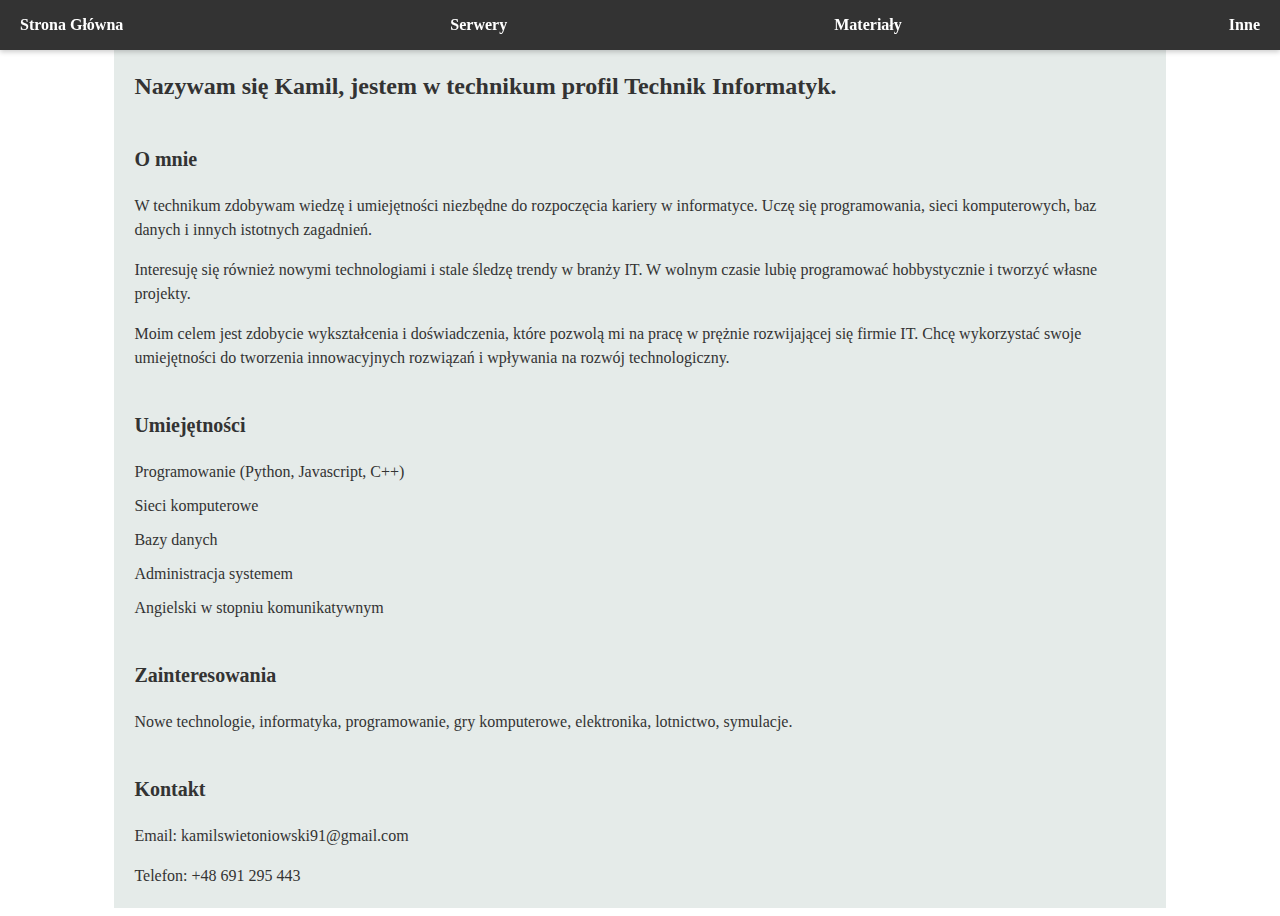
<file: index.html>
<!DOCTYPE html>
<html lang="pl">
<head>
  <meta charset="UTF-8">
  <meta name="viewport" content="width=device-width, initial-scale=1.0">
  <title>Informations - Womek</title>
  <link rel="stylesheet" href="style.css">
</head>
<body>
  <div id="menu1">
    <a href="index.html">Strona Główna</a>
    <a href="serwer.html">Serwery</a>
	<a href="materials.html">Materiały</a>
  	<a href="others.html">Inne</a>
  </div>
  <div id="site1">
	<br>
    <h1 id="main-heading">Nazywam się Kamil, jestem w technikum profil Technik Informatyk.</h1>
    <section id="about-me">
      <h2>O mnie</h2>
      <p>W technikum zdobywam wiedzę i umiejętności niezbędne do rozpoczęcia kariery w informatyce. Uczę się programowania, sieci komputerowych, baz danych i innych istotnych zagadnień.</p>
      <p>Interesuję się również nowymi technologiami i stale śledzę trendy w branży IT. W wolnym czasie lubię programować hobbystycznie i tworzyć własne projekty.</p>
      <p>Moim celem jest zdobycie wykształcenia i doświadczenia, które pozwolą mi na pracę w prężnie rozwijającej się firmie IT. Chcę wykorzystać swoje umiejętności do tworzenia innowacyjnych rozwiązań i wpływania na rozwój technologiczny.</p>
    </section>
    <section id="skills">
      <h2>Umiejętności</h2>
      <ul>
        <li>Programowanie (Python, Javascript, C++)</li>
        <li>Sieci komputerowe</li>
        <li>Bazy danych</li>
        <li>Administracja systemem</li>
        <li>Angielski w stopniu komunikatywnym</li>
      </ul>
    </section>
    <section id="interests">
      <h2>Zainteresowania</h2>
      <p>Nowe technologie, informatyka, programowanie, gry komputerowe, elektronika, lotnictwo, symulacje.</p>
    </section>
    <section id="contact">
      <h2>Kontakt</h2>
      <p>Email: kamilswietoniowski91@gmail.com</p>
      <p>Telefon: +48 691 295 443</p>
    </section>
  </div>
  <script src="script.js"></script>
</body>
</html>
</file>
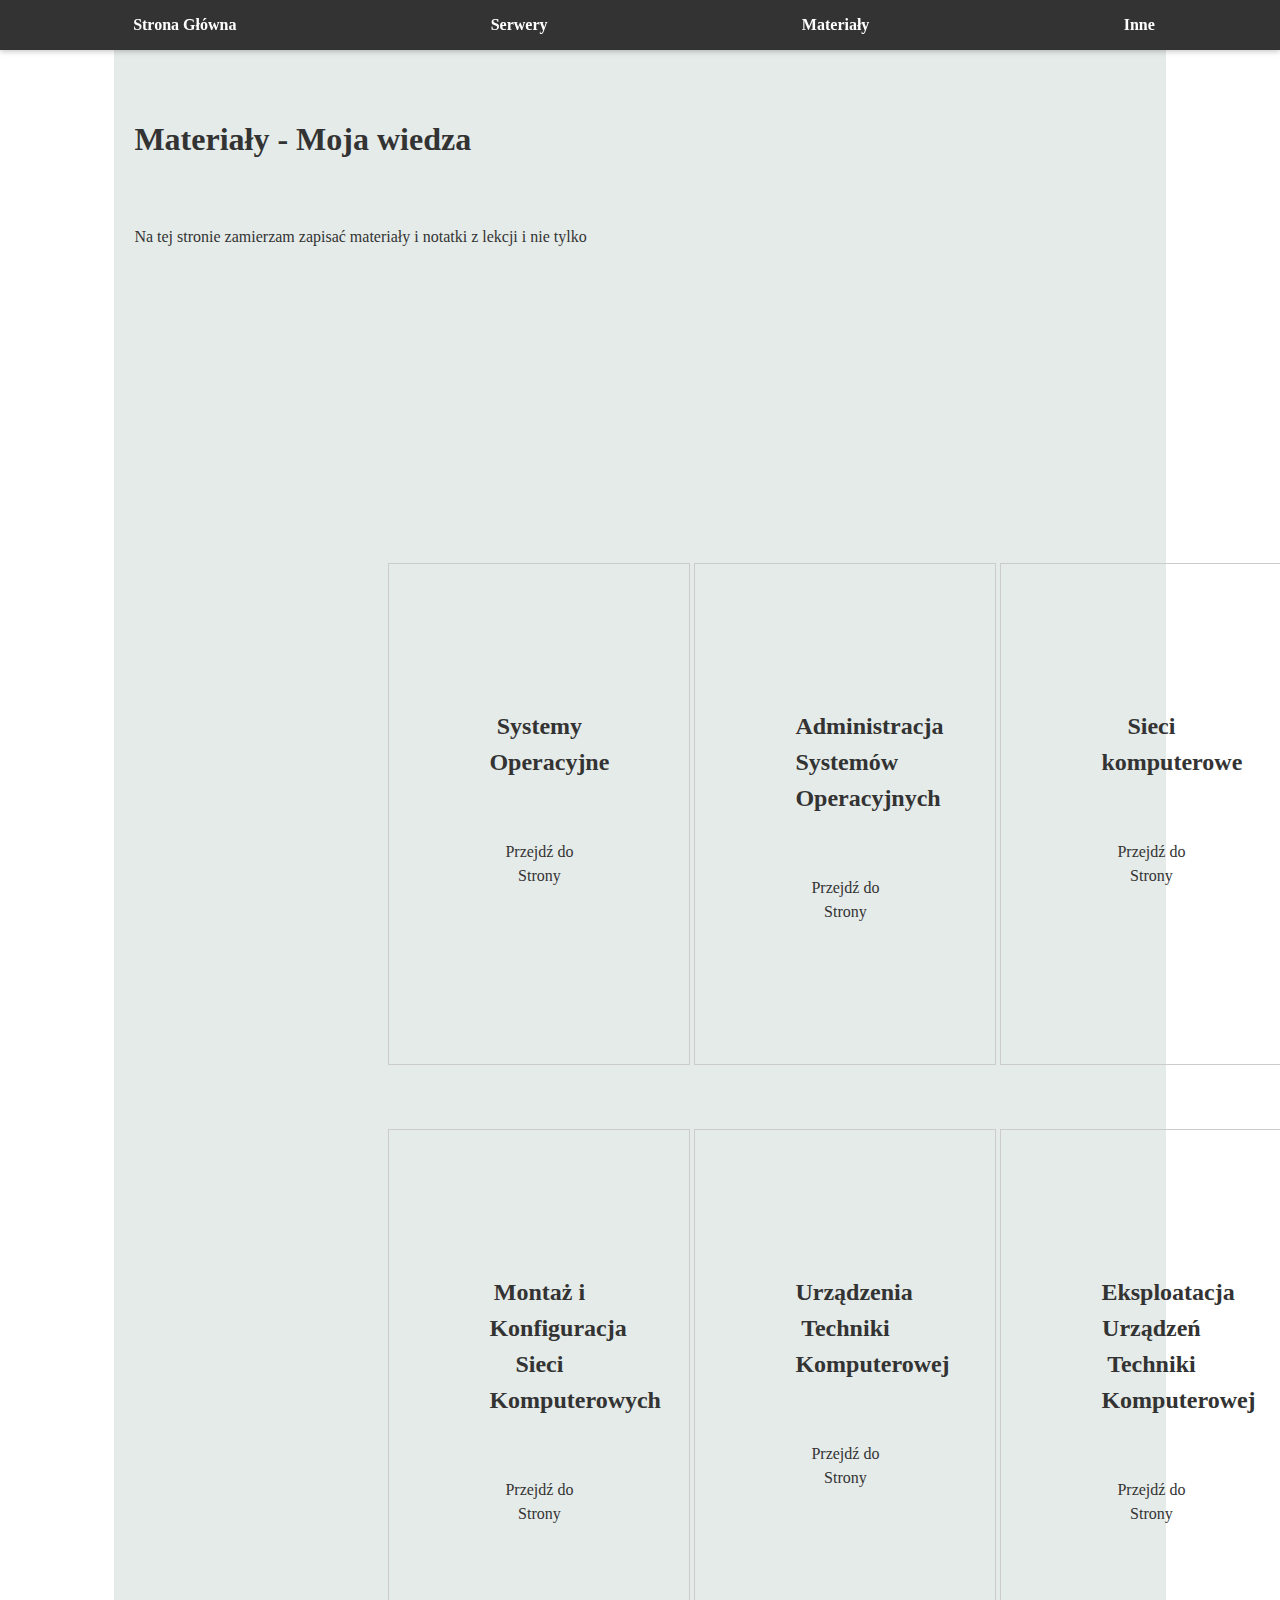
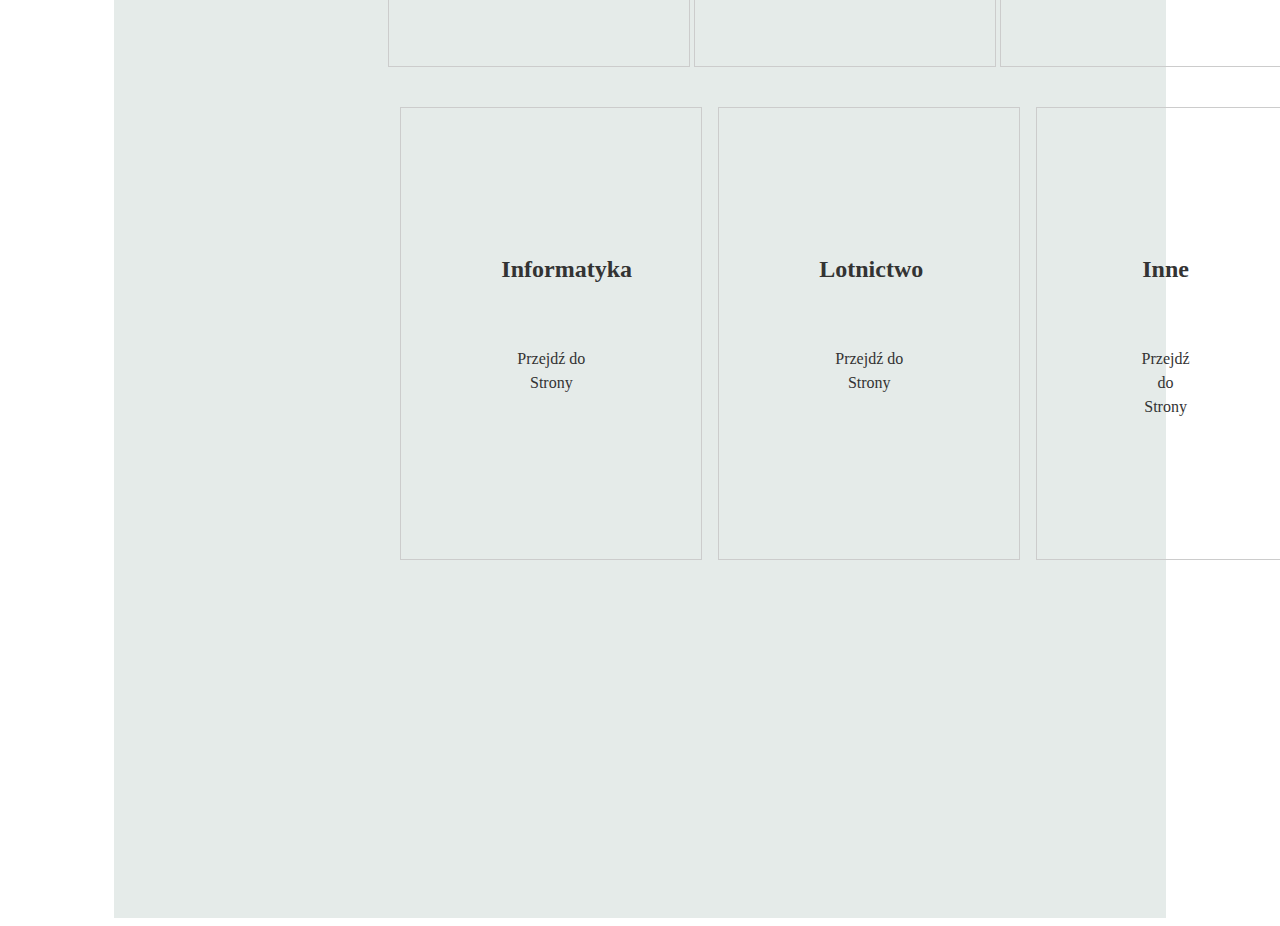
<file: materials.html>
<!DOCTYPE html>
<html lang="pl">
<head>
  <meta charset="UTF-8">
  <meta name="viewport" content="width=device-width, initial-scale=1.0">
  <title>Informations - Womek</title>
  <link rel="stylesheet" href="style.css">
</head>
<body>
  <div id="menu1">
    <a href="index.html">Strona Główna</a>
    <a href="serwer.html">Serwery</a>
    <a href="materials.html">Materiały</a>
    <a href="others.html">Inne</a>
  </div>
  <div id="site1">
    <br>
    <h1>Materiały - Moja wiedza</h1>
    <p>Na tej stronie zamierzam zapisać materiały i notatki z lekcji i nie tylko</p>
    <div class="container">
      <div class="row">
        <div class="column">
          <h2>Systemy Operacyjne</h2>
          <p>Przejdź do Strony</p>
        </div>
        <div class="column">
          <h2>Administracja Systemów Operacyjnych</h2>
          <p>Przejdź do Strony</p>
        </div>
        <div class="column">
          <h2>Sieci komputerowe</h2>
          <p>Przejdź do Strony</p>
        </div>
      </div>
      <div class="row">
        <div class="column">
          <h2>Montaż i Konfiguracja Sieci Komputerowych</h2>
          <p>Przejdź do Strony</p>
        </div>
        <div class="column">
          <h2>Urządzenia Techniki Komputerowej</h2>
          <p>Przejdź do Strony</p>
        </div>
        <div class="column">
          <h2>Eksploatacja Urządzeń Techniki Komputerowej</h2>
          <p>Przejdź do Strony</p>
        </div>
      </div>
    <div class="row">
            <div class="column">
              <h2>Informatyka</h2>
              <p>Przejdź do Strony</p>
            </div>
            <div class="column">
              <h2>Lotnictwo</h2>
              <p>Przejdź do Strony</p>
            </div>
            <div class="column">
              <h2>Inne</h2>
              <p>Przejdź do Strony</p>
            </div>
          </div>
     
    </div>
  </div>
</body>
</html>
</file>
<file: style.css>
/* Menu Bar */
#menu1 {
  position: fixed;
  top: 0;
  left: 0;
  width: 100%;
  height: 50px; /* Adjust height as needed */
  background-color: #333; /* Darker background color */
  color: white; /* Light text color for contrast */
  text-align: center;
  display: flex; /* Use flexbox for layout */
  justify-content: space-between; /* Distribute menu items evenly */
  align-items: center; /* Vertically align menu items */
  /* Add a subtle box shadow for visual depth */
  box-shadow: 0 2px 5px rgba(0, 0, 0, 0.2);
}

#menu1 a {
  color: inherit; /* Inherit text color from #menu1 */
  text-decoration: none; /* Remove underline */
  padding: 15px 20px; /* Increase padding for better spacing */
  font-weight: bold; /* Make menu text bolder */
  transition: background-color 0.3s ease; /* Smooth hover effect */
}

#menu1 a:hover {
  background-color: #222; /* Slightly darker background on hover */
}

/* Content Area */
#site1 {
  margin-top: 50px;
  padding: 20px;
  background-color: #E5EBE9;
  color: #333;
  font-size: 16px;
  line-height: 1.5;
  max-width: 80%;
  margin: 0 auto;
}

#main-heading {
  margin-bottom: 20px;
  font-size: 24px;
  font-weight: 600;
}

#random-text {
  text-align: justify;
}

#about-me, #skills, #interests, #contact {
  margin-top: 40px;
}

#about-me h2, #skills h2, #interests h2, #contact h2 {
  font-size: 20px;
  font-weight: 600;
  margin-bottom: 20px;
}

#skills ul {
  list-style: none;
  padding: 0;
}

#skills li {
  margin-bottom: 10px;
}

#contact p {
  margin-bottom: 0;
}

/* Responsive Menu (Optional) */
@media (max-width: 768px) {
  #menu1 {
    flex-direction: column; /* Arrange menu items vertically on small screens */
    height: auto; /* Allow menu to expand vertically */
  }

  #menu1 a {
    padding: 10px; /* Adjust padding for smaller screens */
  }
}
/* Basic Styles */
.container {
  display: flex; /* Enable Flexbox layout */
  flex-wrap: wrap; /* Allow wrapping of columns */
  justify-content: space-between; /* Distribute columns evenly */
  margin: 250px;
  align-items: center; /* Align items vertically in the container */
}

.row {
  display: flex; /* Enable Flexbox layout for rows */
  justify-content: space-between; /* Distribute columns evenly */
  margin-bottom: 40px;
}

.column {
  width: 100px; /* Equal width for each column */
  padding: 100px;
  border: 1px solid #ccc;
  text-align: center; /* Align text horizontally within each column */
}

/* Responsive Design (Optional) */
@media (max-width: 768px) {
  .column {
    flex: 100%; /* Make each column full width on small screens */
  }
}
</file>
